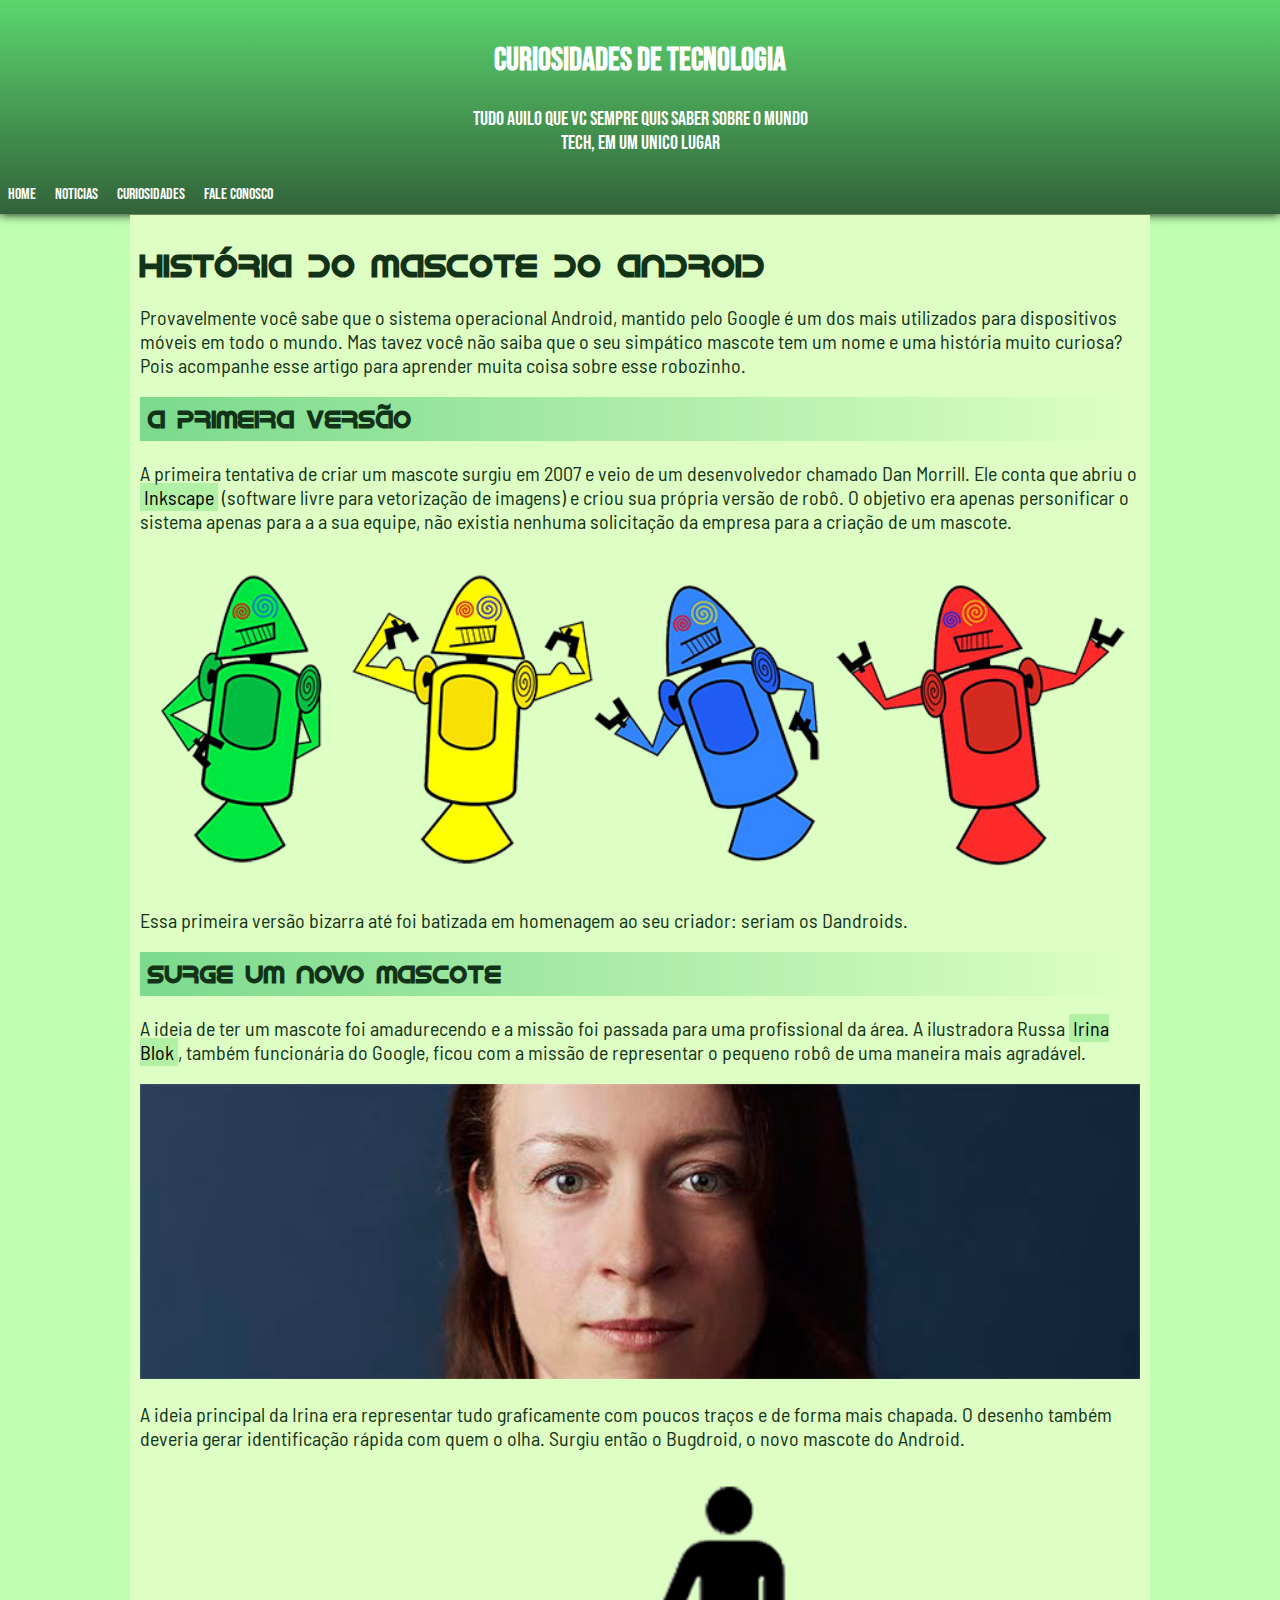
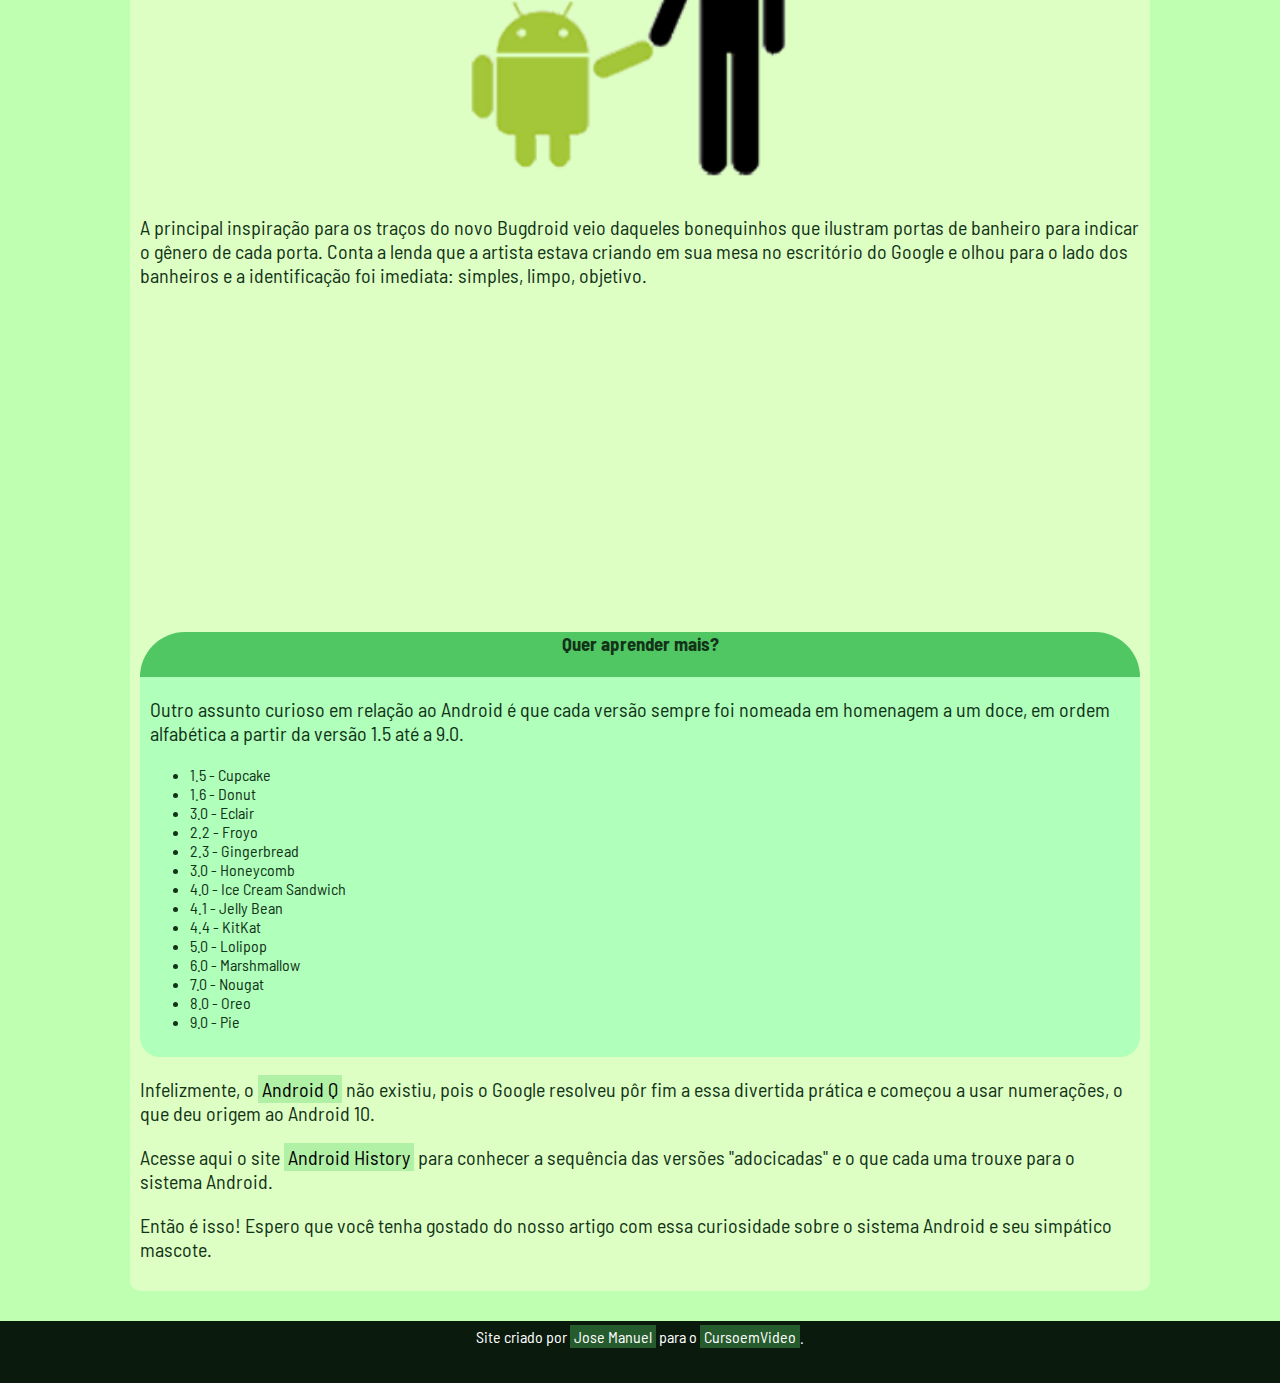
<file: index.html>
<!DOCTYPE html>
<html lang="pt-br">
<head>
    <meta charset="UTF-8">
    <meta http-equiv="X-UA-Compatible" content="IE=edge">
    <meta name="viewport" content="width=device-width, initial-scale=1.0">
    <title>Android</title>
    <link rel="stylesheet" href="style.css">
    <link rel="shortcut icon" href="favicon.ico" type="image/x-icon">
</head>
<body>   
    <header>
        <h1>Curiosidades de tecnologia</h1>
        <p>Tudo auilo que vc sempre quis saber sobre o mundo <br> Tech, em um unico lugar</p>
        <div id="menu">
            <a href="index.html">
                <div id="home">
                    Home
                </div>
            </a>
            <a href="#"><div id="noticias">
                Noticias
            </div></a>
            <a href="#"><div id="curiosidades">
                Curiosidades
            </div></a>
            <a href="#"><div id="fale">
                Fale Conosco
            </div></a>

        </div>
    </header>
    <div id="metade">
        <nav>
        <h1>História do Mascote do Android</h1>
        
        <p>Provavelmente você sabe que o sistema operacional Android, mantido pelo Google é um dos mais utilizados para dispositivos móveis em todo o mundo. Mas tavez você não saiba que o seu simpático mascote tem um nome e uma história muito curiosa? Pois acompanhe esse artigo para aprender muita coisa sobre esse robozinho.</p>
        
        <h2>A primeira versão</h2>
        
        <p>A primeira tentativa de criar um mascote surgiu em 2007 e veio de um desenvolvedor chamado Dan Morrill. Ele conta que abriu o <a href="#">Inkscape</a> (software livre para vetorização de imagens) e criou sua própria versão de robô. O objetivo era apenas personificar o sistema apenas para a a sua equipe, não existia nenhuma solicitação da empresa para a criação de um mascote.</p>
        
        <picture>
        <source media="(max-width: 600px)" srcset="dan-droids-pq.png" type="image/png">
        <img id="andri" src="dan-droids.png" alt="FOTO">
        </picture>
        
        <p>Essa primeira versão bizarra até foi batizada em homenagem ao seu criador: seriam os Dandroids.</p>
        
        <h2>Surge um novo mascote</h2>
        
        <p>A ideia de ter um mascote foi amadurecendo e a missão foi passada para uma profissional da área. A ilustradora Russa <a href="#">Irina Blok</a>, também funcionária do Google, ficou com a missão de representar o pequeno robô de uma maneira mais agradável.</p>
        
        <picture>
        <source media="(max-width: 600px)" srcset="irina-blok-pq.jpg">
        <img src="irina-blok.jpg" alt="FOTO">
        </picture>
        
        <p>A ideia principal da Irina era representar tudo graficamente com poucos traços e de forma mais chapada. O desenho também deveria gerar identificação rápida com quem o olha. Surgiu então o Bugdroid, o novo mascote do Android.</p>
        
        <img id="bug" src="bugdroid.png" alt="FOTO">
        
        <p>A principal inspiração para os traços do novo Bugdroid veio daqueles bonequinhos que ilustram portas de banheiro para indicar o gênero de cada porta. Conta a lenda que a artista estava criando em sua mesa no escritório do Google e olhou para o lado dos banheiros e a identificação foi imediata: simples, limpo, objetivo.</p>
        
        <iframe width="560" height="315" src="https://www.youtube.com/embed/l2UDgpLz20M" title="YouTube video player" frameborder="0" allow="accelerometer; autoplay; clipboard-write; encrypted-media; gyroscope; picture-in-picture" allowfullscreen></iframe>
         
        <div id="lista">
        <h3>Quer aprender mais? </h3>
        
        <aside>
            <p>Outro assunto curioso em relação ao Android é que cada versão sempre foi nomeada em homenagem a um doce, em ordem alfabética a partir da versão 1.5 até a 9.0.</p>
            <ul>
        
                <li>
                    1.5 - <abbr title="">Cupcake</abbr></li>
                <li>
                    1.6 - <abbr title="">Donut</abbr>
                </li>
                <li>
                    3.0 - <abbr title="">Eclair</abbr>
                </li>
                <li>
                    2.2 - <abbr title="">Froyo</abbr>
                </li>
                <li>
                    2.3 - <abbr title="">Gingerbread</abbr>
                </li>
                <li>
                    3.0 - <abbr title="">Honeycomb</abbr>
                </li>
                <li>
                    4.0 - <abbr title="">Ice Cream Sandwich</abbr>
                </li>
                <li>
                    4.1 - <abbr title="">Jelly Bean</abbr>
                </li>
                <li>
                    4.4 - <abbr title="">KitKat</abbr>
                </li>
                <li>
                    5.0 - <abbr title="">Lolipop</abbr>
                </li>
                <li>
                    6.0 - <abbr title="">Marshmallow</abbr>
                </li>
                <li>
                    7.0 - <abbr title="">Nougat</abbr>
                </li>
                <li>
                    8.0 - <abbr title="">Oreo</abbr>
                </li>
                <li>
                    9.0 - <abbr title="">Pie</abbr>
                </li>
        
            </ul>
        </div>
        <p>Infelizmente, o <a href="#">Android Q</a> não existiu, pois o Google resolveu pôr fim a essa divertida prática e começou a usar numerações, o que deu origem ao Android 10.</p>
        
        <p>Acesse aqui o site <a href="">Android History</a> para conhecer a sequência das versões "adocicadas" e o que cada uma trouxe para o sistema Android.</p>
        
        <p>Então é isso! Espero que você tenha gostado do nosso artigo com essa curiosidade sobre o sistema Android e seu simpático mascote.</p>
        </aside>
        </nav>
    </div>
    <footer>
        Site criado por <a href="#">Jose Manuel</a> para o <a href="#">CursoemVideo</a>.
    </footer>
</body>
</html>
</file>
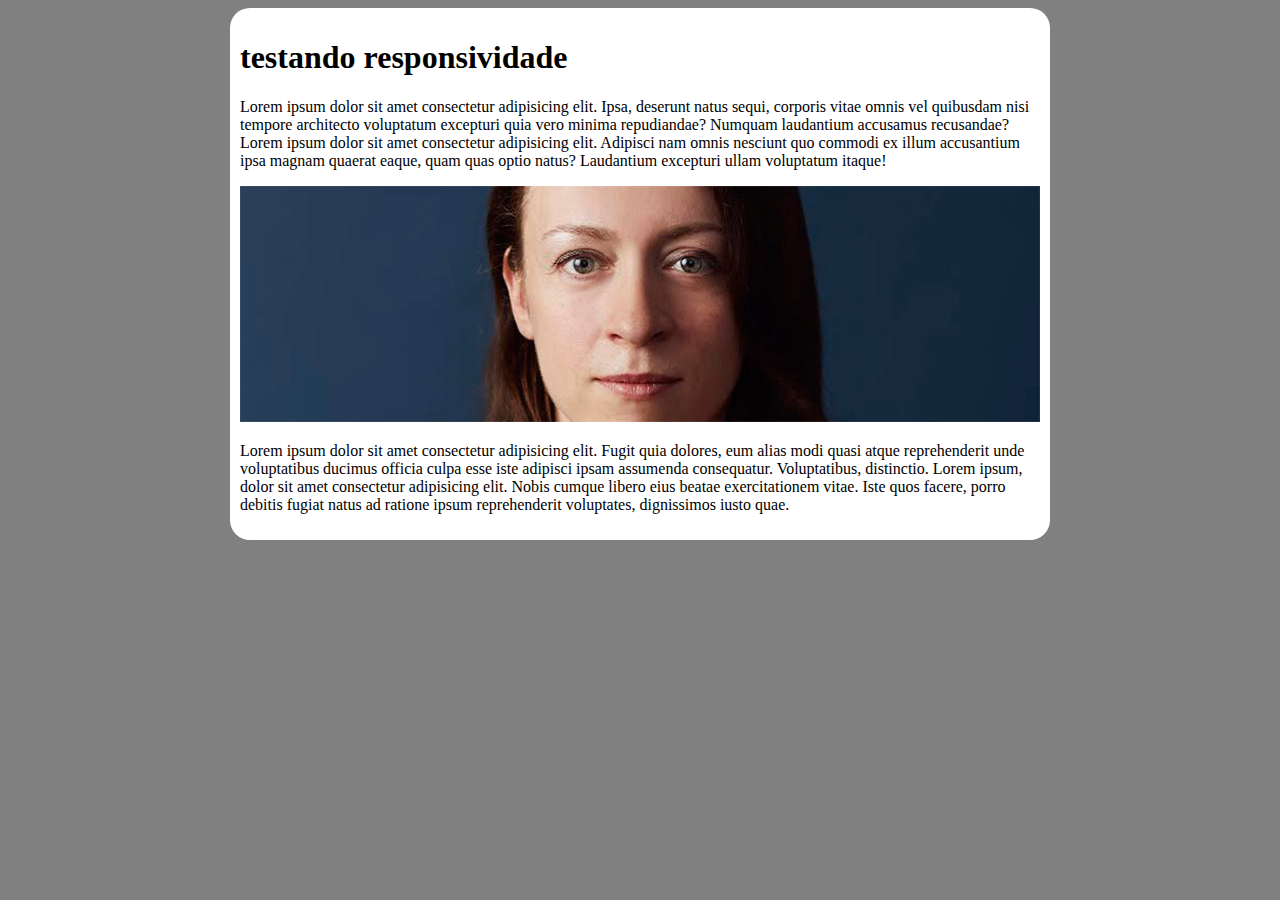
<file: teste.html>
<!DOCTYPE html>
<html lang="pt-br">
<head>
    <meta charset="UTF-8">
    <meta http-equiv="X-UA-Compatible" content="IE=edge">
    <meta name="viewport" content="width=device-width, initial-scale=1.0">
    <title>Document</title>
    <style>
        body {
            background-color: gray;
        }
        main {
            background-color: white;
            min-width: 280px;
            max-width: 800px;
            margin: auto;
            padding: 10px;
            border-radius: 20px;
        }
        img {
            width: 100%;
        }
    </style>
</head>
<body>
    <main>
        <h1>testando responsividade</h1>
        <p>Lorem ipsum dolor sit amet consectetur adipisicing elit. Ipsa, deserunt natus sequi, corporis vitae omnis vel quibusdam nisi tempore architecto voluptatum excepturi quia vero minima repudiandae? Numquam laudantium accusamus recusandae? Lorem ipsum dolor sit amet consectetur adipisicing elit. Adipisci nam omnis nesciunt quo commodi ex illum accusantium ipsa magnam quaerat eaque, quam quas optio natus? Laudantium excepturi ullam voluptatum itaque!</p>
        <picture>
            <source media="(max-width: 500px )" srcset="irina-blok-pq.jpg">
            <img src="irina-blok.jpg" alt="FOTO">
        </picture>
        <p>Lorem ipsum dolor sit amet consectetur adipisicing elit. Fugit quia dolores, eum alias modi quasi atque reprehenderit unde voluptatibus ducimus officia culpa esse iste adipisci ipsam assumenda consequatur. Voluptatibus, distinctio. Lorem ipsum, dolor sit amet consectetur adipisicing elit. Nobis cumque libero eius beatae exercitationem vitae. Iste quos facere, porro debitis fugiat natus ad ratione ipsum reprehenderit voluptates, dignissimos iusto quae.</p>
    </main>
</body>
</html>
</file>
<file: style.css>
@charset "UTF-8";

@import url('https://fonts.googleapis.com/css2?family=Bebas+Neue&display=swap'); 
@import url('https://fonts.googleapis.com/css2?family=Alumni+Sans+Pinstripe&display=swap');
@import url('https://fonts.googleapis.com/css2?family=Roboto:wght@300&display=swap');
@import url('https://fonts.googleapis.com/css2?family=Barlow+Semi+Condensed&display=swap');
@import url('https://fonts.googleapis.com/css2?family=Michroma&display=swap');
@import url('https://fonts.googleapis.com/css2?family=Barlow+Semi+Condensed:ital,wght@1,200&display=swap');
@font-face {
    font-family: 'Android';
    src: url('idroid.otf') format('opentype');
    font-weight: normal;
}


:root {
    --fonte-destaque: 'Bebas Neue', cursive;
    --fonte-normal: 'Barlow Semi Condensed', sans-serif;
    --fonte-android: 'Android', cursive;
}

body {
    background-color: #beffb1;
    font-family: var(--fonte-normal);
    color: #0a1a0d;
}
header {
    background-image: linear-gradient(#5cd66e, #32633a);
    text-align: center;
    padding-top: 10px;
    margin-top: -8px;
    margin-left: -8px;
    margin-right: -8px;
    margin-bottom: 2px;
    box-shadow: black 0px 0px 10px;
    color: rgb(255, 255, 255);
    font-family: var(--fonte-destaque);

}
header > h1 {
    padding-top: 10px;
    padding-bottom: 5px;
    
}
header > p {
    font-size: 20px;

}
div#corpo {
    background-color: rgb(255, 255, 255);
    width: 800px;
    height: 1000px;
    margin: auto;

}
div#menu {
    text-align: left;
}
div#home {
    display: inline-block;
    color: white;
    height: auto;
    padding: 10px;
    margin-left: -6px;
    margin-right: -6px;
    
}   
div#home:hover {
    text-decoration: underline;
    background-color: rgba(0, 0, 0, 0.219);
    transition-duration: 0.5s;
}
div#noticias {
    display: inline-block;
    color: white;
    height: auto;
    padding: 10px;
    margin-left: -6px;
    margin-right: -6px;
    
}
div#noticias:hover {
    text-decoration: underline;
    background-color: rgba(0, 0, 0, 0.219);
    transition-duration: 0.5s;
}
div#curiosidades {
    display: inline-block;
    color: white;
    height: auto;
    padding: 10px;
    margin-left: -6px;
    margin-right: -6px;
}
div#curiosidades:hover {
    text-decoration: underline;
    background-color: rgba(0, 0, 0, 0.219);
    transition-duration: 0.5s;
}
div#fale {
    display: inline-block;
    color: white;
    height: auto;
    padding: 10px;
    margin-left: -6px;
    margin-right: -6px;
}
div#fale:hover {
    text-decoration: underline;
    background-color: rgba(0, 0, 0, 0.219);
    transition-duration: 0.5s;
}
abbr {
    text-decoration: none;
}
nav {
    background-color: rgb(222, 255, 196);
    height: auto;
    margin-top: -1px;
    margin-left: auto;
    margin-right: auto;
    margin-bottom: auto;
    padding: 10px;
    min-width: 300px;
    max-width: 1000px;
    border-bottom-left-radius: 10px;
    border-bottom-right-radius: 10px;
    color: #123318;
}
nav > h1 {
    font-family: var(--fonte-android);
    color: #123318;
}
nav > h2 {
    font-family: var(--fonte-android);
    
    padding: 8px;
    background-image: linear-gradient(to right, rgba(33, 185, 91, 0.527),transparent);
}
footer {
    background-color: #0a1a0d;
    color: white;
    height: 50px;
    margin-top: 30px;
    margin-bottom: -8px;
    margin-left: -8px;
    margin-right: -8px;
    text-align: center;
    padding: 6px;
    
}
img {
    width: 100%;
}
p {
    font-size: 20px;
}
iframe {
    width: 100%;
    min-height: 200px;
    max-height: 400px;
    min-width: 400px;
    max-width: 600px;
    margin: auto;
    display: block;
    
}
img#bug {
    max-height: 500px;
    max-width: 500px;
    display: block;
    margin: auto;
}
a {
    background-image: linear-gradient(to right ,rgb(16, 102, 38),rgba(255, 255, 255, 0.212)255, 255, 255);
    color: black;
    text-decoration: none;
    background-color: #5cd66e59;
    padding-left: 4px;
    padding-right: 4px;
    padding-top: 2px;
    padding-bottom: 2px;
}
footer > a {
    color: white;

}
div#lista {
    background-color: #b0ffbb;
    padding: 10px;
    margin-top: 10px;
    border-radius: 46px 46px 20px 20px;
}
div#lista > h3 {
    background-color: #51c764;
    height: 45px;
    text-align: center;
    margin: -10px -10px 0px -10px;
    border-radius: 46px 46px 0px 0px;
}
div#menu > a {
    background-color: transparent;
}
div#metade {
    margin-left: -10px;
    margin-right: -10px;
}
</file>
